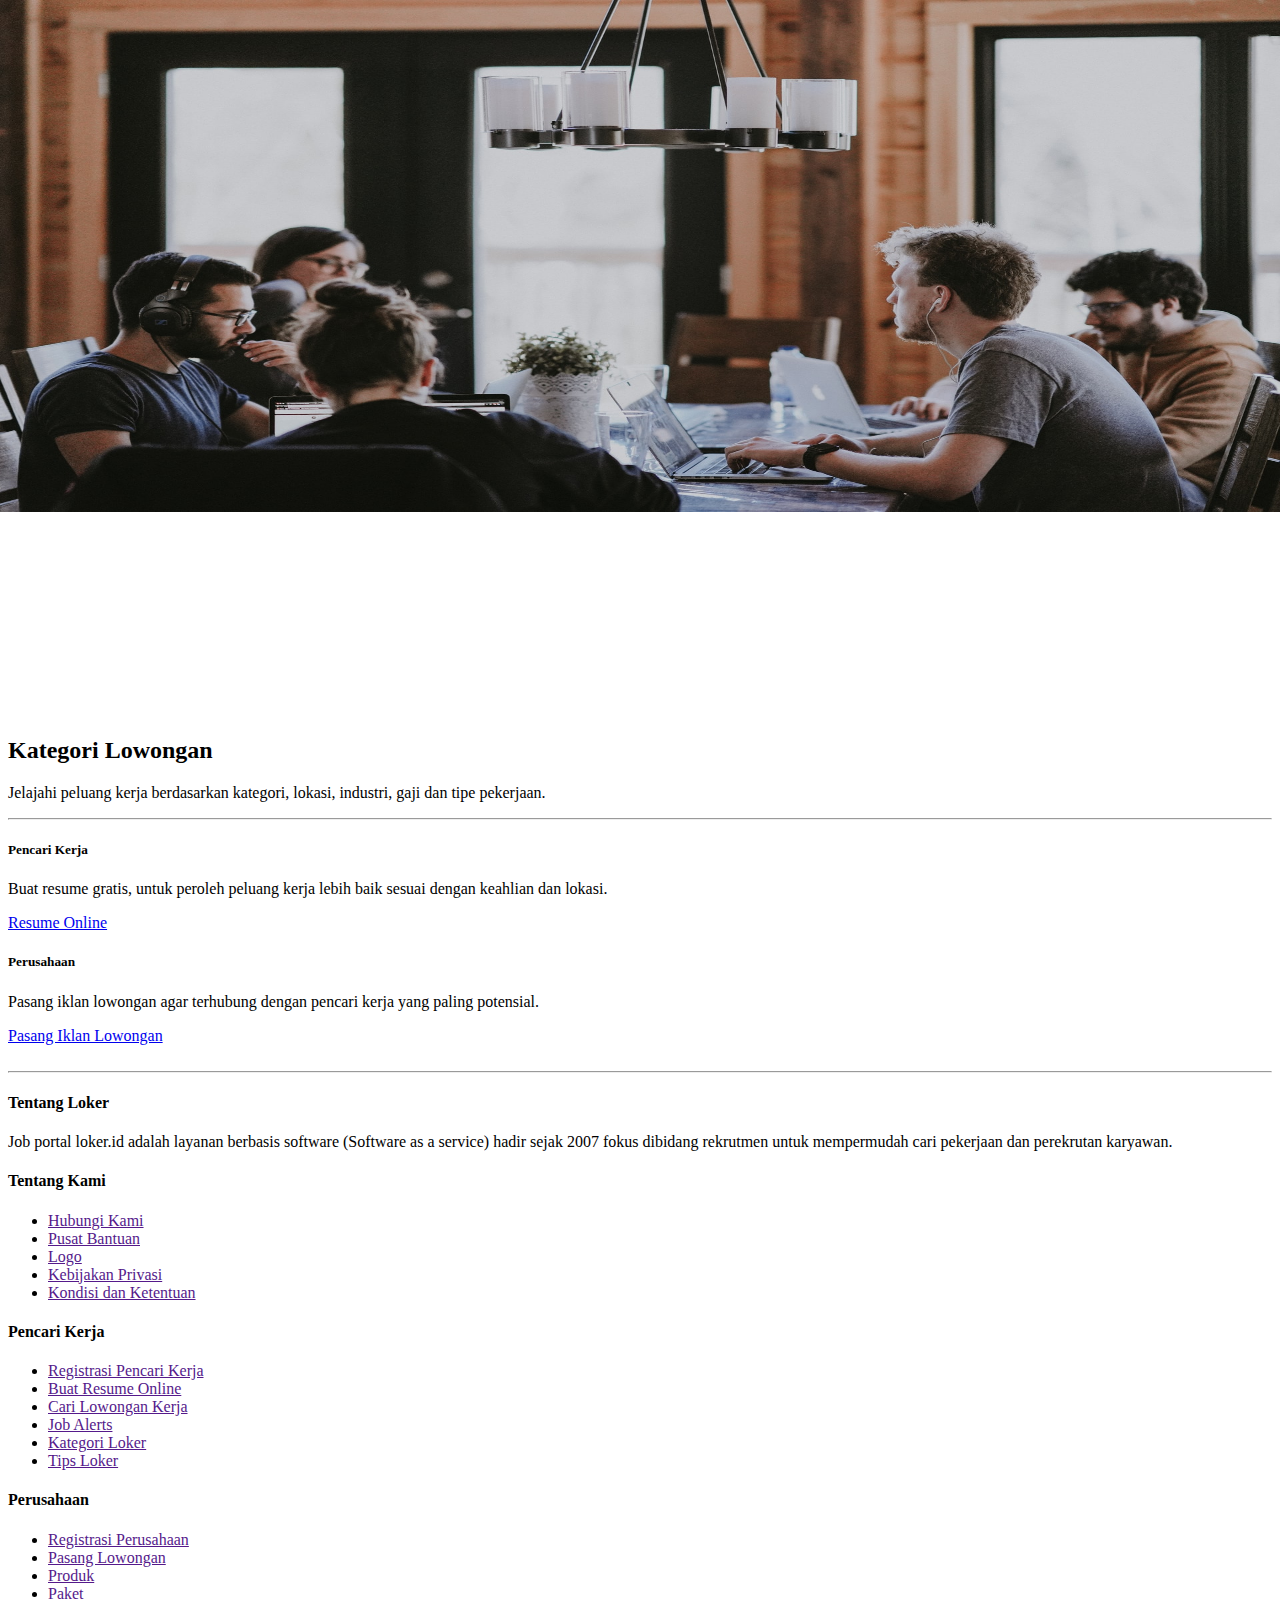
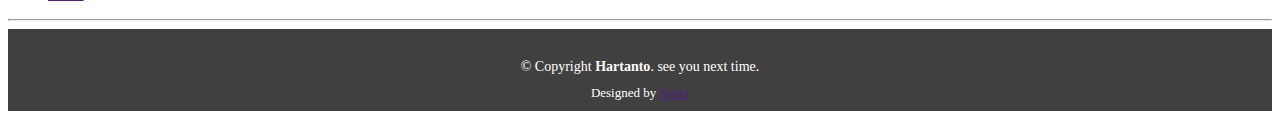
<file: index.html>
<!doctype html> 
<html lang="en">
  <head>
    <!-- Required meta tags -->
    <meta charset="utf-8">
    <meta name="viewport" content="width=device-width, initial-scale=1">

    <!-- Bootstrap CSS -->
    <link href="https://cdn.jsdelivr.net/npm/bootstrap@5.1.3/dist/css/bootstrap.min.css" rel="stylesheet" integrity="sha384-1BmE4kWBq78iYhFldvKuhfTAU6auU8tT94WrHftjDbrCEXSU1oBoqyl2QvZ6jIW3" crossorigin="anonymous">
    <!--My css-->
    <link rel="stylesheet" href="css/style.css">
    <title>loker.id</title>
  </head>
  <body>
    <!--Navbar-->
    <nav class="navbar navbar-expand-lg navbar-light" style="background-color: #C1DDF6;">
        <div class="container">
          <a class="navbar-brand" href="#"></a>
          <img src="img/loker-removebg-preview.png" alt="loker" style="height: 50px;">
          <button class="navbar-toggler" type="button" data-bs-toggle="collapse" data-bs-target="#navbarNav" aria-controls="navbarNav" aria-expanded="false" aria-label="Toggle navigation">
            <span class="navbar-toggler-icon"></span>
          </button>
          <div class="collapse navbar-collapse" id="navbarNav">
            <ul class="navbar-nav ms-auto">
              <li class="nav-item">
                <a class="nav-link active" aria-current="page" href="#">Beranda</a>
              </li>
              <li class="nav-item">
                <a class="nav-link" href="#">Pasang Lowongan Kerja</a>
              </li>
              <li class="nav-item">
                <a class="nav-link" href="#">Cari lowongan Kerja</a>
              </li>
              <li class="nav-item">
                <a class="nav-link" href="#">Tips Loker</a>
              </li>
            </ul>

            <button type="button" class="btn btn-warning">Registrasi</button>
            <button type="button" class="btn btn-danger" >Login</button>
          </div>
        </div>
      </nav>
      
   
    <!-- ======= Slides with captions ======= --> 
    <div id="carouselExampleCaptions" class="carousel slide" data-bs-ride="carousel">
      <div class="carousel-indicators">
        <button type="button" data-bs-target="#carouselExampleCaptions" data-bs-slide-to="0" class="active" aria-current="true" aria-label="Slide 1"></button>
        <button type="button" data-bs-target="#carouselExampleCaptions" data-bs-slide-to="1" aria-label="Slide 2"></button>
        <button type="button" data-bs-target="#carouselExampleCaptions" data-bs-slide-to="2" aria-label="Slide 3"></button>
      </div>
      <div class="carousel-inner">
        <div class="carousel-item active">
          <img src="img/teamm.jpg" class="d-block w-100" alt="Hanifah">
           
      <div class="col-md-1 hidden-xs"></div>
        </div>
    </form>
        </div>
    </div>

          </div>
        </div>
      </div>

    </div>
            
<!-- ======= End Slides with captions ======= -->

    <!---Content-->
    <div class="container m-t-40">
      <div class="row">
        <div class="col-md-12">
          <div id="post-47" class="submit-job-splash post-47 page type-page status-publish">
  <div class="entry-content">
    <div class="text-center">
      <h2 class="h1">Kategori Lowongan</h2>
      <p>Jelajahi peluang kerja berdasarkan kategori, lokasi, industri, gaji dan tipe pekerjaan.</p>
      </div>
              <div class="text-center m-b-80">
          <hr>
          <div class="row">
            <div class="col-sm-6">
              <div class="card">
                <div class="card-body">
                  <h5 class="card-title">Pencari Kerja</h5>
                  <p class="card-text">Buat resume gratis, untuk peroleh peluang kerja lebih baik sesuai dengan keahlian dan lokasi.</p>
                  <a href="#" class="btn btn-primary">Resume Online</a>
                </div>
              </div>
            </div>
            <div class="col-sm-6">
              <div class="card">
                <div class="card-body">
                  <h5 class="card-title">Perusahaan</h5>
                  <p class="card-text">Pasang iklan lowongan agar terhubung dengan pencari kerja yang paling potensial.</p>
                  <a href="#" class="btn btn-primary">Pasang Iklan Lowongan</a>
                </div>
              </div>
            </div>
          </div>
     </div>

        <div class="row">
        <div class="col-xs-12 col-sm-12 col-md-3 m-b-5">
            </div>
          <div class="col-xs-12 col-sm-12 col-md-3 col-action m-b-5">
          </div>
       </div>

      </div>
  </div>
  </div>
  </div>
  </div>
  </div>
    <!--Akhir content-->
  <br>
  <hr>
    <!--Footer-->
<div class="footer">
<div class="footer-widgets">
<div class="container">
<div class="row">
<div id="text-6" class="widget widget-footer-item widget_text widget-count-4 col-md-3">
  <h4 class="widget-title">Tentang Loker</h4>			
<div class="textwidget">Job portal loker.id adalah layanan berbasis software (Software as a service) hadir sejak 2007 fokus dibidang rekrutmen untuk mempermudah cari pekerjaan dan perekrutan karyawan.<br /></div>
</div>
<div id="nav_menu-3" class="widget widget-footer-item widget_nav_menu widget-count-4 col-md-3">
  <h4 class="widget-title">Tentang Kami</h4>
<div class="menu-tentang-kami-container">
  <ul id="menu-tentang-kami" class="menu">
  <li id="" class="menu-item-type-post_type menu-item-object-page"><a href="">Hubungi Kami</a></li>
  <li id="" class="menu-item-type-post_type menu-item-object-page"><a href="">Pusat Bantuan</a></li>
  <li id="" class="menu-item-type-post_type menu-item-object-page"><a href="">Logo</a></li>
  <li id="" class="menu-item-type-post_type menu-item-object-page"><a href="">Kebijakan Privasi</a></li>
  <li id="" class="menu-item-type-post_type menu-item-object-page"><a href="">Kondisi dan Ketentuan</a></li>
</ul>
</div>
</div>
<div id="nav_menu-31" class="widget widget-footer-item widget_nav_menu widget-count-4 col-md-3"><h4 class="widget-title">Pencari Kerja</h4>
<div class="menu-anonymous-jobseeker-footer-container">
  <ul id="menu-anonymous-jobseeker-footer" class="menu">
  <li id="" class="menu-item-type-post_type menu-item-object-page"><a href="">Registrasi Pencari Kerja</a></li>
  <li id="" class="menu-item-type-post_type menu-item-object-page"><a href="">Buat Resume Online</a></li>
  <li id="" class="menu-item-type-post_type menu-item-object-page"><a href="">Cari Lowongan Kerja</a></li>
  <li id="" class="menu-item-type-post_type menu-item-object-page"><a href="">Job Alerts</a></li>
  <li id="" class="menu-item-type-post_type menu-item-object-page"><a href="">Kategori Loker</a></li>
  <li id="" class="menu-item-type-post_type menu-item-object-page"><a href="">Tips Loker</a></li>
</ul>
</div>
</div>
<div id="nav_menu-32" class="widget widget-footer-item widget_nav_menu widget-count-4 col-md-3"><h4 class="widget-title">Perusahaan</h4>
<div class="menu-anonymous-employer-footer-container"><ul id="menu-anonymous-employer-footer" class="menu">
  <li id="" class="menu-item-type-post_type menu-item-object-page"><a href="">Registrasi Perusahaan</a></li>
  <li id="" class="menu-item-type-post_type menu-item-object-page"><a href="">Pasang Lowongan</a></li>
  <li id="" class="menu-item-type-post_type menu-item-object-page"><a href="">Produk</a></li>
  <li id="" class="menu-item-type-post_type menu-item-object-page"><a href="">Paket</a></li>
</ul>
</div>
</div>            
</div>
			<hr>
        </div>
	</div>
        <!-- ======= Footer ======= -->
    <footer id="footer">
      <div class="container mt-5">
        <div class="copyright">
          &copy; Copyright <strong><span>Hartanto</span></strong>. see you next time.
        </div>
        <div class="credits">
          Designed by <a href="">Synta</a>
        </div>
      </div>
    </footer>    
    <!-- ======= End Footer ======= -->
   
   </body>
    <!--akhir footer-->

</html>
</file>
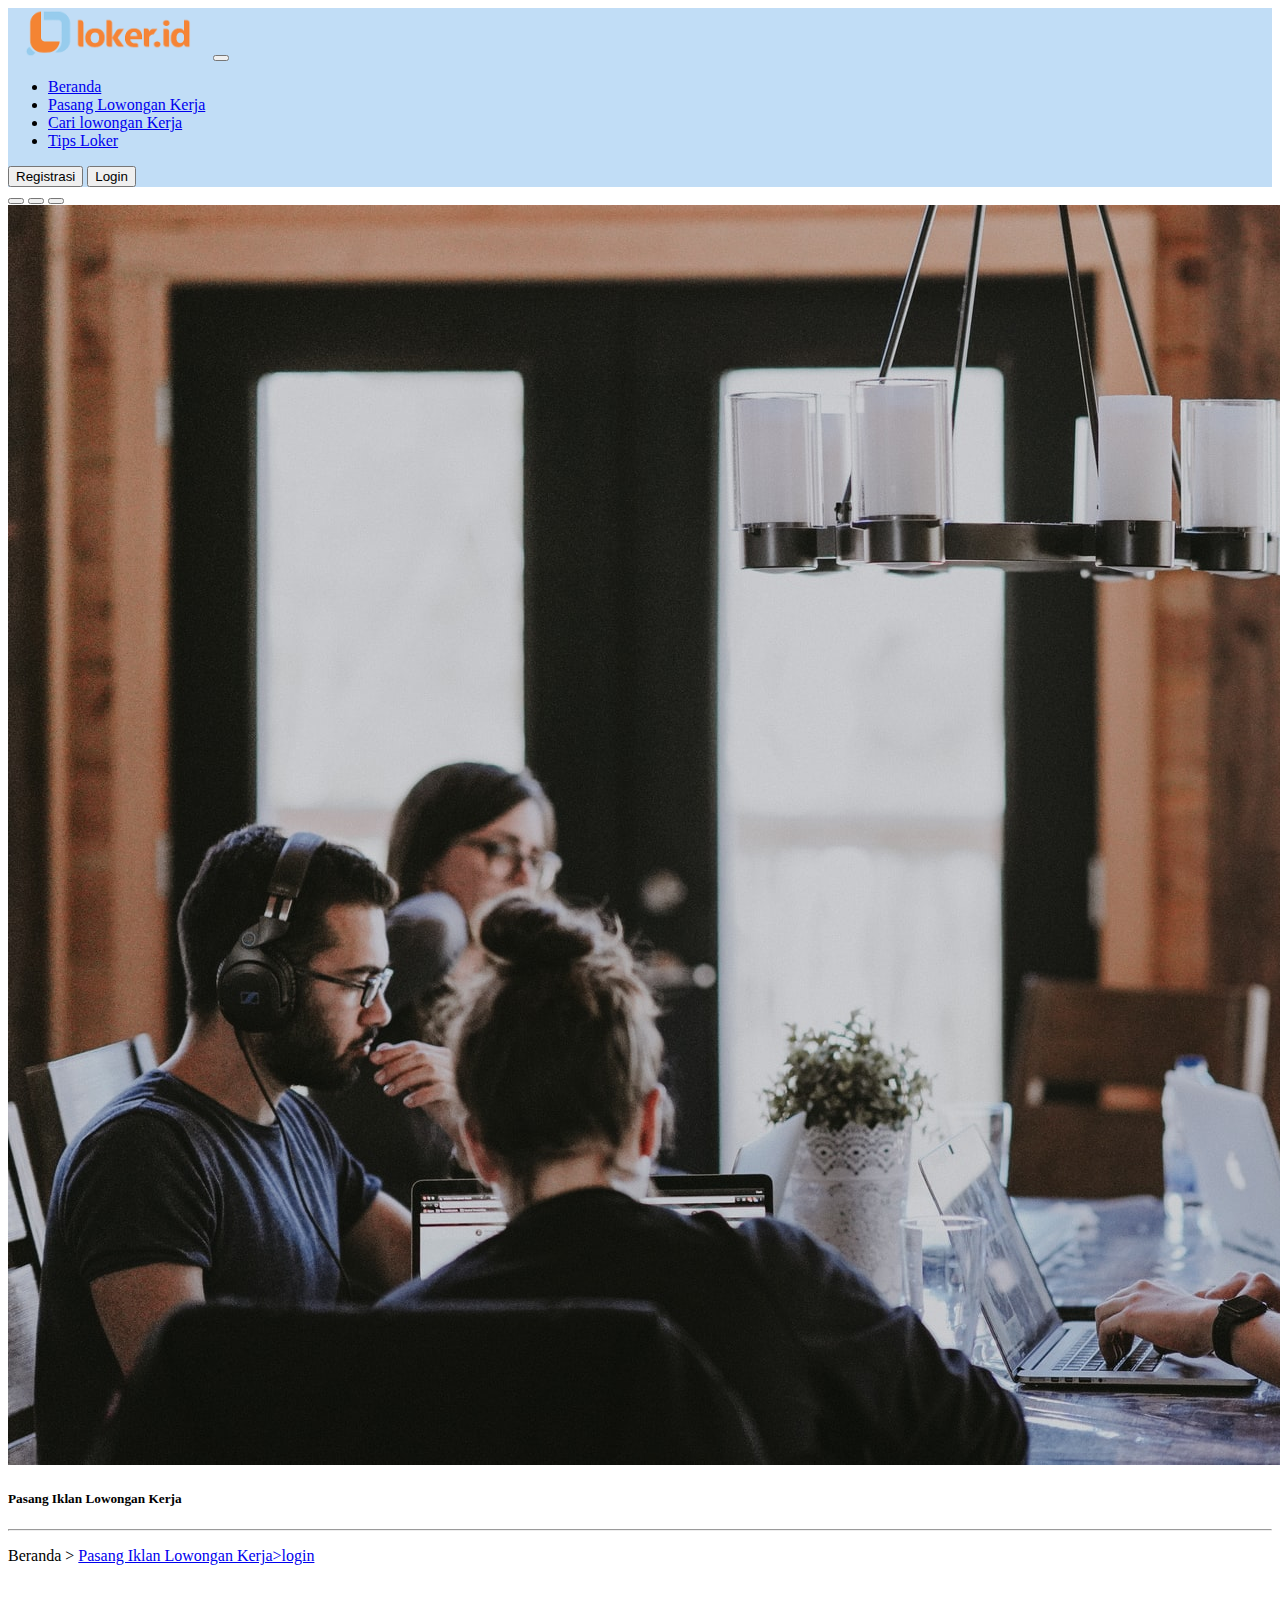
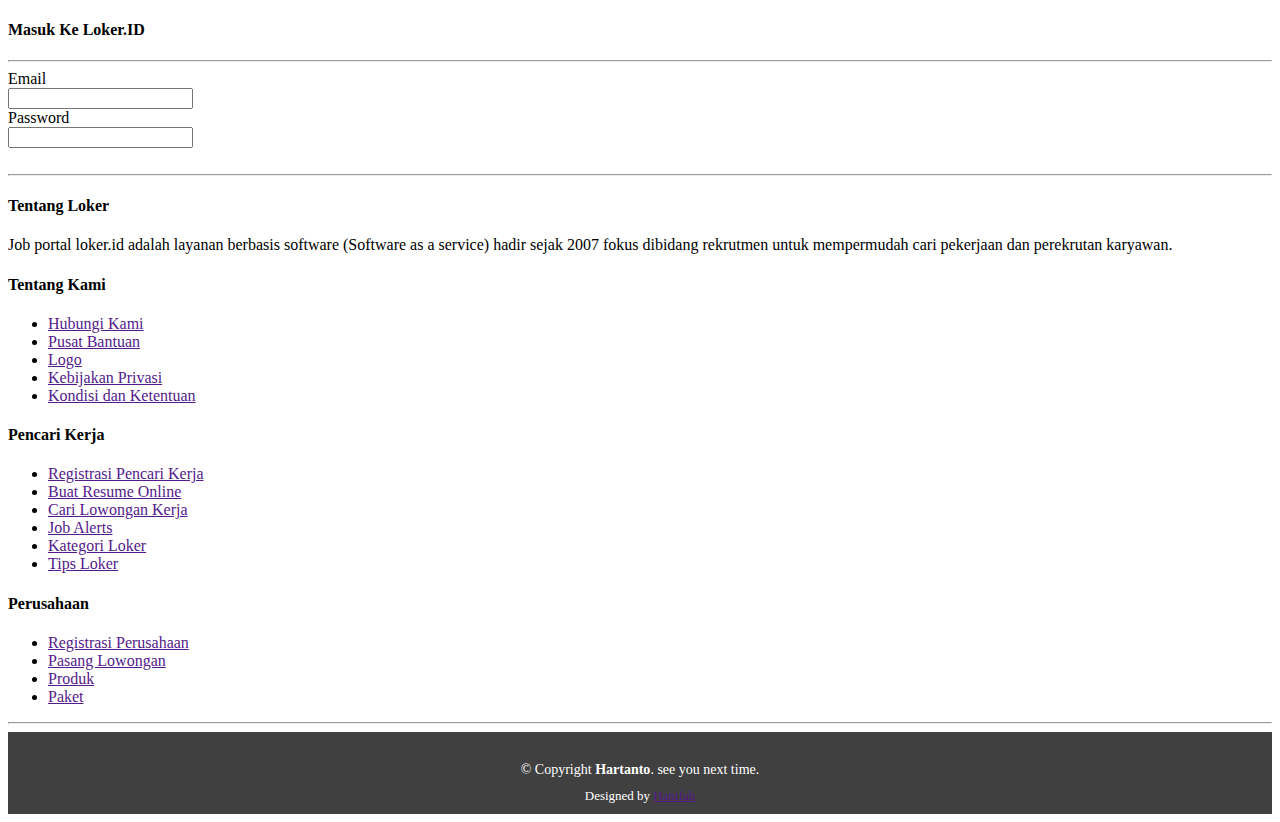
<file: login.html>
<!doctype html> 
<html lang="en">
  <head>
    <!-- Required meta tags -->
    <meta charset="utf-8">
    <meta name="viewport" content="width=device-width, initial-scale=1">

    <!-- Bootstrap CSS -->
    <link href="https://cdn.jsdelivr.net/npm/bootstrap@5.1.3/dist/css/bootstrap.min.css" rel="stylesheet" integrity="sha384-1BmE4kWBq78iYhFldvKuhfTAU6auU8tT94WrHftjDbrCEXSU1oBoqyl2QvZ6jIW3" crossorigin="anonymous">
    <!--My css-->
    <link rel="stylesheet" href="css/styl.css">
    <title>login</title>
  </head>
  <body>
    <!--Navbar-->
    <nav class="navbar navbar-expand-lg navbar-light" style="background-color: #C1DDF6;">
        <div class="container">
          <a class="navbar-brand" href="#"></a>
          <img src="img/loker-removebg-preview.png" alt="loker" style="height: 50px;">
          <button class="navbar-toggler" type="button" data-bs-toggle="collapse" data-bs-target="#navbarNav" aria-controls="navbarNav" aria-expanded="false" aria-label="Toggle navigation">
            <span class="navbar-toggler-icon"></span>
          </button>
          <div class="collapse navbar-collapse" id="navbarNav">
            <ul class="navbar-nav ms-auto">
              <li class="nav-item">
                <a class="nav-link" href="#">Beranda</a>
              </li>
              <li class="nav-item">
                <a class="nav-link active" aria-current="page" href="#">Pasang Lowongan Kerja</a>
              </li>
              <li class="nav-item">
                <a class="nav-link" href="#">Cari lowongan Kerja</a>
              </li>
              <li class="nav-item">
                <a class="nav-link" href="#">Tips Loker</a>
              </li>
            </ul>
            <button type="button" class="btn btn-warning">Registrasi</button>
            <button type="button" class="btn btn-danger">Login</button>
          </div>
        </div>
      </nav>
      
    <!--Akhir Navbar-->

    <!-- ======= Slides with captions ======= --> 
    <div id="carouselExampleCaptions" class="carousel slide" data-bs-ride="carousel">
      <div class="carousel-indicators">
        <button type="button" data-bs-target="#carouselExampleCaptions" data-bs-slide-to="0" class="active" aria-current="true" aria-label="Slide 1"></button>
        <button type="button" data-bs-target="#carouselExampleCaptions" data-bs-slide-to="1" aria-label="Slide 2"></button>
        <button type="button" data-bs-target="#carouselExampleCaptions" data-bs-slide-to="2" aria-label="Slide 3"></button>
      </div>
      <div class="carousel-inner">
        <div class="carousel-item active">
          <img src="img/teamm.jpg" class="d-block w-100" alt="...">
          <div class="carousel-caption d-none d-md-block">
            <h5>Pasang Iklan Lowongan Kerja</h5>
            <hr>
            <p class="breadcrumb m-b-0">  
              <span>Beranda > </span><span id="breadcrumbs"><a href="index.html">Pasang Iklan Lowongan Kerja>login</a></span>		
              <script type="application/ld+json"></script>
          </div>
        </div>
      </div>

    </div>
            
<!-- ======= End Slides with captions ======= -->

    <!---Content-->
    <br>
    <div class="container">
		<div class="row">
			<div class="col-md-12">
				<div id="" class="page type-page status-publish">
        <div class="content login">
            <div class="row">
                <div class="col-md-6">
                    <h4>Masuk Ke Loker.ID</h4>
                    </div>
                    </div>
                    </div>
                    </div>
                    </div>
                  </div>
                  

     <hr>
                                        	
     <div class="mb-3 row">
      <label for="email" class="col-sm-2 col-form-label">Email</label>
      <div class="col-sm-10">
        <input type="email" class="form-control" id="inputEmail">
      </div>
    </div>
    <div class="mb-3 row">
      <label for="inputPassword" class="col-sm-2 col-form-label">Password</label>
      <div class="col-sm-10">
        <input type="password" class="form-control" id="inputPassword">
      </div>
    </div>
	<!-- / Submit -->
    <!--Akhir content-->
  <br>
  <hr>
    <!--Footer-->
    <div class="footer">
      <div class="footer-widgets">
      <div class="container">
      <div class="row">
      <div id="text-6" class="widget widget-footer-item widget_text widget-count-4 col-md-3">
        <h4 class="widget-title">Tentang Loker</h4>			
      <div class="textwidget">Job portal loker.id adalah layanan berbasis software (Software as a service) hadir sejak 2007 fokus dibidang rekrutmen untuk mempermudah cari pekerjaan dan perekrutan karyawan.<br /></div>
      </div>
      <div id="nav_menu-3" class="widget widget-footer-item widget_nav_menu widget-count-4 col-md-3">
        <h4 class="widget-title">Tentang Kami</h4>
      <div class="menu-tentang-kami-container">
        <ul id="menu-tentang-kami" class="menu">
        <li id="" class="menu-item-type-post_type menu-item-object-page"><a href="">Hubungi Kami</a></li>
        <li id="" class="menu-item-type-post_type menu-item-object-page"><a href="">Pusat Bantuan</a></li>
        <li id="" class="menu-item-type-post_type menu-item-object-page"><a href="">Logo</a></li>
        <li id="" class="menu-item-type-post_type menu-item-object-page"><a href="">Kebijakan Privasi</a></li>
        <li id="" class="menu-item-type-post_type menu-item-object-page"><a href="">Kondisi dan Ketentuan</a></li>
      </ul>
      </div>
      </div>
      <div id="nav_menu-31" class="widget widget-footer-item widget_nav_menu widget-count-4 col-md-3"><h4 class="widget-title">Pencari Kerja</h4>
      <div class="menu-anonymous-jobseeker-footer-container">
        <ul id="menu-anonymous-jobseeker-footer" class="menu">
        <li id="" class="menu-item-type-post_type menu-item-object-page"><a href="">Registrasi Pencari Kerja</a></li>
        <li id="" class="menu-item-type-post_type menu-item-object-page"><a href="">Buat Resume Online</a></li>
        <li id="" class="menu-item-type-post_type menu-item-object-page"><a href="">Cari Lowongan Kerja</a></li>
        <li id="" class="menu-item-type-post_type menu-item-object-page"><a href="">Job Alerts</a></li>
        <li id="" class="menu-item-type-post_type menu-item-object-page"><a href="">Kategori Loker</a></li>
        <li id="" class="menu-item-type-post_type menu-item-object-page"><a href="">Tips Loker</a></li>
      </ul>
      </div>
      </div>
      <div id="nav_menu-32" class="widget widget-footer-item widget_nav_menu widget-count-4 col-md-3"><h4 class="widget-title">Perusahaan</h4>
      <div class="menu-anonymous-employer-footer-container"><ul id="menu-anonymous-employer-footer" class="menu">
        <li id="" class="menu-item-type-post_type menu-item-object-page"><a href="">Registrasi Perusahaan</a></li>
        <li id="" class="menu-item-type-post_type menu-item-object-page"><a href="">Pasang Lowongan</a></li>
        <li id="" class="menu-item-type-post_type menu-item-object-page"><a href="">Produk</a></li>
        <li id="" class="menu-item-type-post_type menu-item-object-page"><a href="">Paket</a></li>
      </ul>
      </div>
      </div>            
      </div>
            <hr>
              </div>
        </div>
    <!-- ======= Footer ======= -->
    <footer id="footer">
      <div class="container mt-5">
        <div class="copyright">
          &copy; Copyright <strong><span>Hartanto</span></strong>. see you next time.
        </div>
        <div class="credits">
          Designed by <a href="">Hanifah</a>
        </div>
      </div>
    </footer>    
    <!-- ======= End Footer ======= -->
   
   </body>
    <!--akhir footer-->

</html>
</file>
<file: css/style.css>
.jumbotron .img {
    width: 600px;

}

#projects {
    background-color: #b9f1e3;
}

.carousel-item {
    height: 32rem;
  }
  .carousel-item > img {
    position: absolute;
    top: 0;
    left: 0;
    min-width: 100%;
    height: 32rem;
  }

  #footer {
    background: #404040;
    padding: 0 0 10px;
    color: #fff;
    font-size: 14px;
  }
  #footer .copyright {
    text-align: center;
    padding-top: 30px;
  }
  #footer .credits {
    padding-top: 10px;
    text-align: center;
    font-size: 13px;
    color: #fff;
  }
</file>
<file: css/styl.css>
#footer {
  background: #404040;
  padding: 0 0 10px;
  color: #fff;
  font-size: 14px;
}
#footer .copyright {
  text-align: center;
  padding-top: 30px;
}
#footer .credits {
  padding-top: 10px;
  text-align: center;
  font-size: 13px;
  color: #fff;
}
</file>
